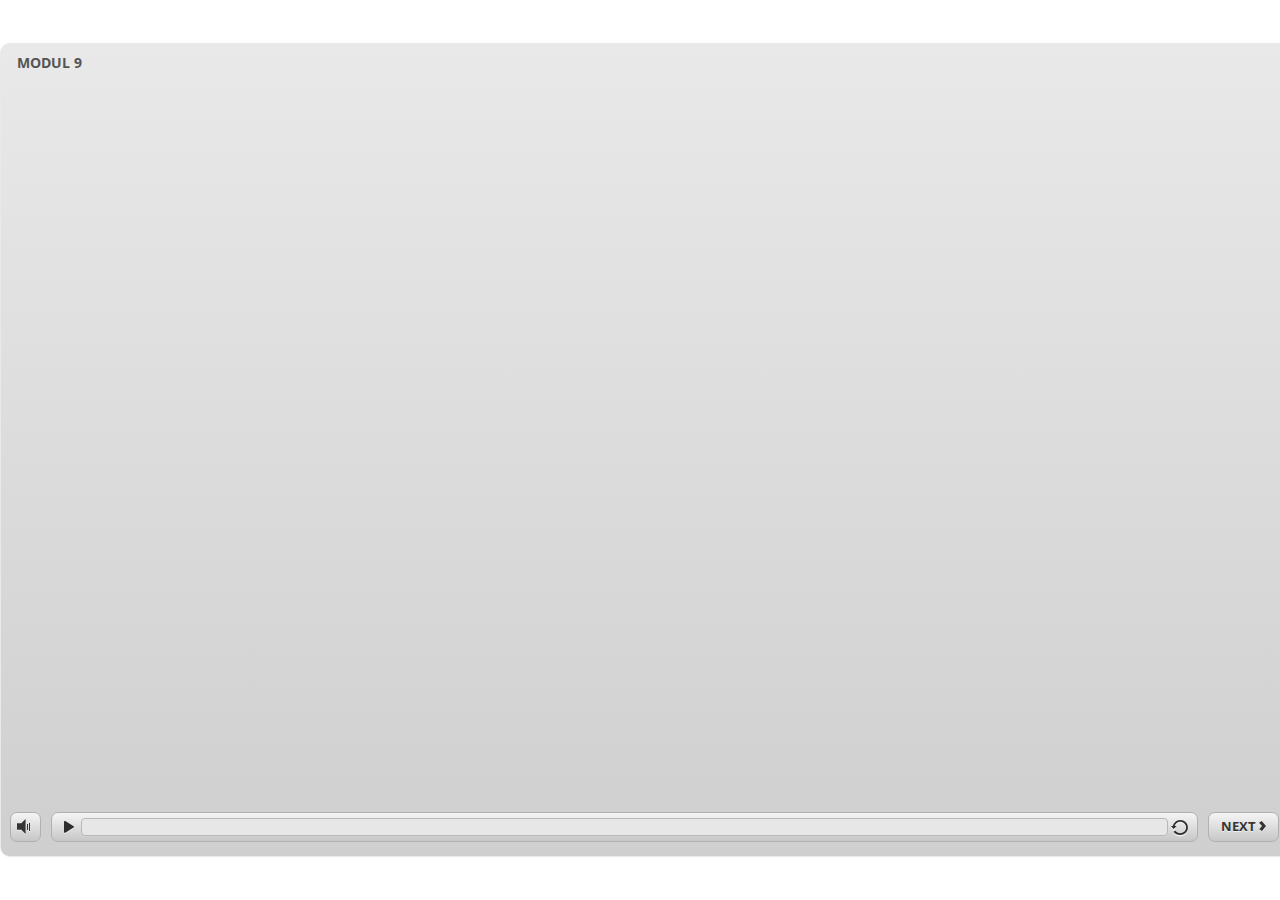
<file: index_lms.html>
<html>
<head>
    <title>MODUL 9 </title>
    <meta http-equiv="x-ua-compatible" content="IE=edge" />
    <style>
        body {
            background: #ffffff;
            overflow: hidden;
        }

        html, body, table {
            height: 100%;
            width: 100%;
            margin: 0;
            padding: 0;
            border: 0;
        }

        table td {
            vertical-align: middle;
            text-align: center;
        }

        #nosupport {
            background: #f5f5f5;
            margin: 50px 65px;
            border: 1px solid #d5d5d5;
            width: calc(100% - 130px);
            height: calc(100% - 100px);
        }

        p {
            font-family: 'Helvetica Neue', Helvetica, Arial, Verdana, sans-serif;
            font-size: 12pt;
            color: #303030;
        }

        a {
            color: #2D9DDA;
            text-decoration: none !important;
        }

    </style>
    <script>
        var html5Supported = true,
                showWarning = false;

        function displayWarning() {
            if (showWarning) {
                document.getElementById('nosupport').style.visibility = 'visible';
            }
        }

    </script>
    <!--[if lte IE 9]><script>html5Supported = false;</script><![endif]-->

    <script type="text/javascript">
        (function () {
            var settings = {
                runtimeOrder: [{"type":"html5","url":"index_lms_html5.html"},{"type":"flash","url":"index_lms_flash.html"}]
            };

            var detection = {
                agent: navigator.userAgent,

                flashEnabled: function () {
                    var description, version, flashAX,
                            plugin = navigator.plugins["Shockwave Flash"];

                    if (plugin != null) {
                        description = plugin.description.split(" ");
                        version = Number(description[description.length - 2]);

                        return (version >= 10) || isNaN(version);
                    } else {
                        try {
                            flashAX = new ActiveXObject("ShockwaveFlash.ShockwaveFlash.10");
                            return (flashAX != null);
                        } catch (e) {
                        }
                    }

                    return false;
                },

                html5Enabled: function () {
                    return html5Supported;
                },

                ampEnabled: function () {
                    return false;
                },

                isIOS: function () {
                    return (this.agent.indexOf("AppleWebKit/") > -1 && this.agent.indexOf("Mobile/") > -1)
                },

                isAndroid: function () {
                    return (this.agent.indexOf("Android") > -1);
                },

                isIPad: function () {
                    return (this.agent.indexOf("iPad") > -1);
                }
            };

            var router = {

                init: function () {
                    var i,
                            redirected = false,
                            order = settings.runtimeOrder,
                            launchMap = {
                                flash: {
                                    isEnabled: 'flashEnabled',
                                    delim: '?'
                                },
                                html5: {
                                    isEnabled: 'html5Enabled',
                                    delim: '?'
                                },
                                amp: {
                                    isEnabled: 'ampEnabled',
                                    delim: '#'
                                }
                            };

                    for (i = 0; i < order.length; i++) {
                        var launchInfo = launchMap[order[i].type],
                                url = order[i].url;

                        if (detection[launchInfo.isEnabled]()) {
                            this.redirect(url, launchInfo.delim);
                            redirected = true;
                            break;
                        }
                    }

                    if (!redirected) {
                        showWarning = true;
                    }
                },

                getQueryString: function (params) {
                    params = params || [];
                    var i,
                            queryString = document.location.search.substr(1),
                            paramArr = queryString.length > 0 ? queryString.split('&') : [];

                    for (i = 0; i < params.length; i++) {
                        paramArr.push([params[i].name, params[i].value].join('='));
                    }

                    return paramArr.join('&');
                },

                formatUrl: function (url, delim) {
                    delim = delim || '?';

                    var queryString = this.getQueryString();

                    if (queryString != null && queryString.length > 0) {
                        return [url, queryString].join(delim);
                    }

                    return url;
                },

                redirect: function (url, delim) {
                    window.location.replace(this.formatUrl(url, delim));
                }

            };

            router.init();
        })();
    </script>
</head>

<body onload="displayWarning()" style="height: 100%;">
<div id="nosupport" style="visibility: hidden;">
    <table>
        <tr>
            <td>
                <p>
                    <svg xmlns="http://www.w3.org/2000/svg" width="90.2" height="74.9" viewBox="0 0 90 75" version="1.1">
                        <g transform="scale(.1)">
                            <path d="m409 7c54-25 106 20 130 66 106 170 213 340 320 510 17 28 32 63 19 96-14 36-55 51-91 51-224 1-448 0-672 0-35 1-76-3-100-33-26-32-15-77 5-108 107-173 216-344 324-517 16-26 35-53 65-65z"
                                  fill="#4c4c4c"/>
                            <path d="m419 57c26-20 55 4 68 27 109 174 218 348 328 522 9 17 23 35 17 55-11 20-36 18-55 19-224 0-447 0-670 0-20-1-46 1-57-19-5-18 6-34 14-48 109-174 218-348 327-522 9-12 17-25 28-34z"
                                  fill="#f5f5f5"/>
                            <path d="m429 179c25-12 58 8 56 35-1 81-5 161-10 242 2 32-49 39-57 9-7-73-6-146-11-219-1-24-4-56 22-67zM430 539 430 539 430 539c45-24 80 53 32 72-45 24-80-53-32-72z"
                                  fill="#4c4c4c"/>
                        </g>
                    </svg>
                </p>
                <p>This course cannot be played.</p>
                <p><a href="https://ipc.articulate.com/slw/3/en/cannotplay/">Learn More</a></p>

            </td>
        </tr>
    </table>
</div>
</body>

</html>
</file>
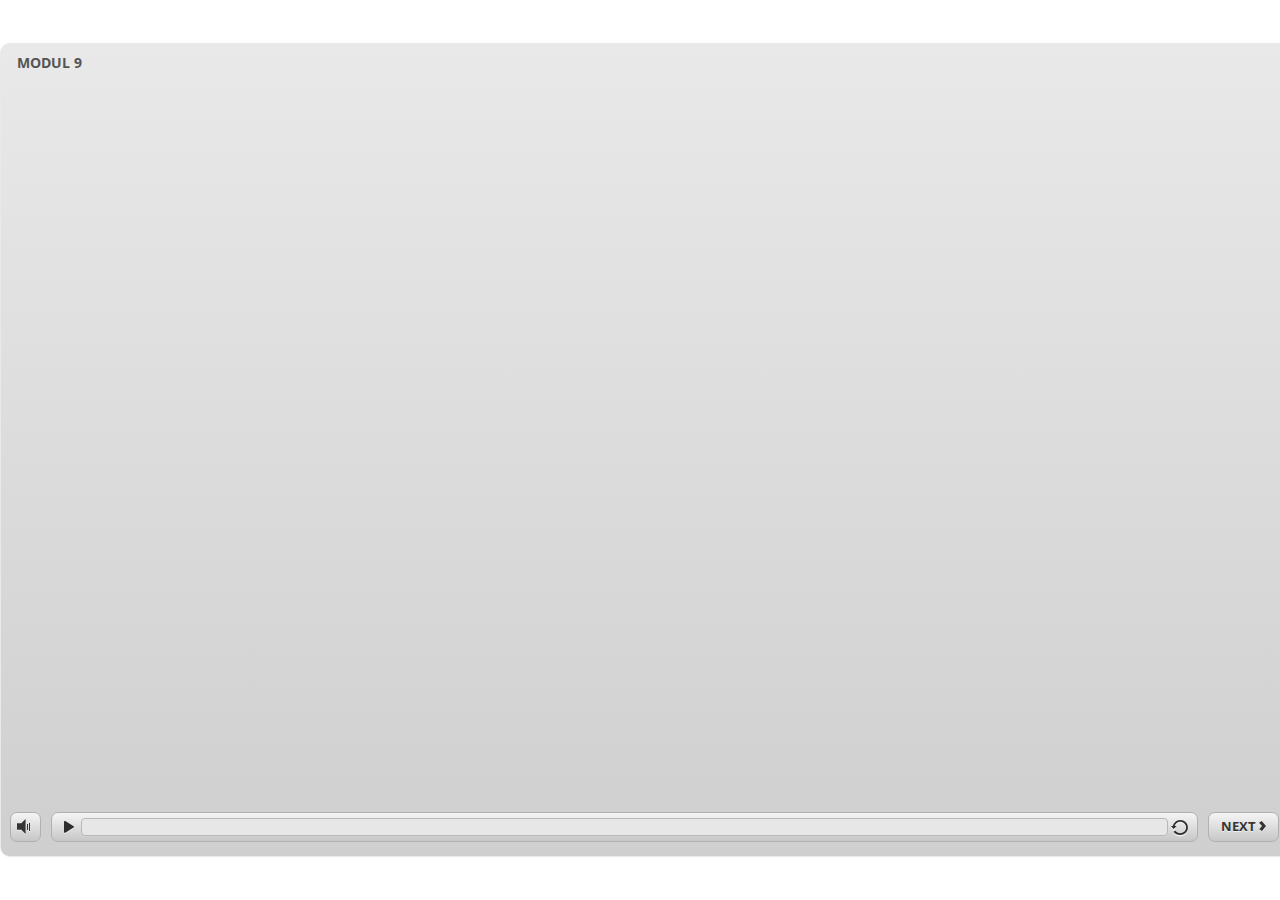
<file: index_lms_html5.html>
<!DOCTYPE html>
<html lang="en-US">
<head>
  <meta charset="utf-8">
  <!-- Created using Storyline 3 - http://www.articulate.com  -->
  <!-- version: 3.10.22406.0 -->
  <title>MODUL 9 </title>
  <meta http-equiv="x-ua-compatible" content="IE=edge" />
  <meta name="viewport" content="width=device-width, initial-scale=1.0, user-scalable=no, shrink-to-fit=no, minimal-ui" />
  <meta name="apple-mobile-web-app-capable" content="yes" />
  <style>
    html, body { height: 100%; padding: 0; margin: 0 }
    #app { height: 100%; width: 100%; }
  </style>
  <script src="lms/APIConstants.js" charset="utf-8"></script>
        <script src="lms/Configuration.js" charset="utf-8"></script>
        <script src="lms/UtilityFunctions.js" charset="utf-8"></script>
        <script src="lms/SCORM2004Functions.js" charset="utf-8"></script>
        <script src="lms/SCORMFunctions.js" charset="utf-8"></script>
        <script src="lms/AICCFunctions.js" charset="utf-8"></script>
        <script src="lms/NONEFunctions.js" charset="utf-8"></script>
        <script src="lms/LMSAPI.js" charset="utf-8"></script>
        <script src="lms/API.js" charset="utf-8"></script>

        <script>
          strContentLocation = "story_html5.html";
          window.scormdriver_content = window;
          function LoadContent(){}
        </script>
  <script>window.THREE = { };</script>
</head>
<body style="background: #FFFFFF" class="cs-HTML theme-classic">
  <!-- 360 -->
  <script>!function(e){function n(e,i){return e.test(i)}function i(e){var i=e||navigator.userAgent,o=i.split("[FBAN");if(void 0!==o[1]&&(i=o[0]),this.apple={phone:n(t,i),ipod:n(d,i),tablet:!n(t,i)&&n(s,i),device:n(t,i)||n(d,i)||n(s,i)},this.amazon={phone:n(h,i),tablet:!n(h,i)&&n(a,i),device:n(h,i)||n(a,i)},this.android={phone:n(h,i)||n(b,i),tablet:!n(h,i)&&!n(b,i)&&(n(a,i)||n(r,i)),device:n(h,i)||n(a,i)||n(b,i)||n(r,i)},this.windows={phone:n(l,i),tablet:n(p,i),device:n(l,i)||n(p,i)},this.other={blackberry:n(f,i),blackberry10:n(u,i),opera:n(c,i),firefox:n(A,i),chrome:n(w,i),device:n(f,i)||n(u,i)||n(c,i)||n(A,i)||n(w,i)},this.seven_inch=n(v,i),this.any=this.apple.device||this.android.device||this.windows.device||this.other.device||this.seven_inch,this.phone=this.apple.phone||this.android.phone||this.windows.phone,this.tablet=this.apple.tablet||this.android.tablet||this.windows.tablet,"undefined"==typeof window)return this}function o(){var e=new i;return e.Class=i,e}var t=/iPhone/i,d=/iPod/i,s=/iPad/i,b=/(?=.*\bAndroid\b)(?=.*\bMobile\b)/i,r=/Android/i,h=/(?=.*\bAndroid\b)(?=.*\bSD4930UR\b)/i,a=/(?=.*\bAndroid\b)(?=.*\b(?:KFOT|KFTT|KFJWI|KFJWA|KFSOWI|KFTHWI|KFTHWA|KFAPWI|KFAPWA|KFARWI|KFASWI|KFSAWI|KFSAWA)\b)/i,l=/IEMobile/i,p=/(?=.*\bWindows\b)(?=.*\bARM\b)/i,f=/BlackBerry/i,u=/BB10/i,c=/Opera Mini/i,w=/(CriOS|Chrome)(?=.*\bMobile\b)/i,A=/(?=.*\bFirefox\b)(?=.*\bMobile\b)/i,v=new RegExp("(?:Nexus 7|BNTV250|Kindle Fire|Silk|GT-P1000)","i");"undefined"!=typeof module&&module.exports&&"undefined"==typeof window?module.exports=i:"undefined"!=typeof module&&module.exports&&"undefined"!=typeof window?module.exports=o():"function"==typeof define&&define.amd?define("isMobile",[],e.isMobile=o()):e.isMobile=o()}(this);
    window.isMobile.apple.tablet = window.isMobile.apple.tablet ||
      (navigator.platform === 'MacIntel' && navigator.maxTouchPoints > 1);
    window.isMobile.apple.device = window.isMobile.apple.device || window.isMobile.apple.tablet;
    window.isMobile.tablet = window.isMobile.tablet || window.isMobile.apple.tablet;
    window.isMobile.any = window.isMobile.any || window.isMobile.apple.tablet;
  </script>

  <div id="focus-sink" aria-hidden="true" tabIndex=-1"></div>

  <div id="preso"></div>
  <script>
    window.DS = {};
    window.globals = {
      DATA_PATH_BASE: '',
      HAS_FRAME: true,
      HAS_SLIDE: true,

      lmsPresent: true,
      tinCanPresent: false,
      cmi5Present: false,
      aoSupport: false,
      scale: 'noscale',
      captureRc: false,
      browserSize: 'optimal',
      bgColor: '#FFFFFF',
      features: '',
      themeName: 'classic',
      preloaderColor: '#FFFFFF',
      suppressAnalytics: false,
      productChannel: 'perpetual',
      publishSource: 'storyline',
      aid: '',
      cid: '8018a773-1578-4067-b5f1-25255c4f5a2c',
      playerVersion: '3.10.22406.0',
      maxIosVideoElements: 5,

      
      parseParams: function(qs) {
        if (window.globals.parsedParams != null) {
          return window.globals.parsedParams;
        }
        qs = (qs || window.location.search.substr(1)).split('+').join(' ');
        var params = {},
            tokens,
            re = /[?&]?([^=]+)=([^&]*)/g;

        while (tokens = re.exec(qs)) {
          params[decodeURIComponent(tokens[1]).trim()] =
            decodeURIComponent(tokens[2]).trim();
        }
        window.globals.parsedParams = params;
        return params;
      }

    };

    (function() {

      var classTypes = [ 'desktop', 'mobile', 'phone', 'tablet' ];

      var addDeviceClasses = function(prefix, testObj) {
        var curr, i;
        for (i = 0; i < classTypes.length; i++) {
          curr = classTypes[i];
          if (testObj[curr]) {
            document.body.classList.add(prefix + curr);
          }
        }
      };

      var params = window.globals.parseParams(),
          isDevicePreview = params.devicepreview === '1',
          isPhoneOverride = params.deviceType === 'phone' || (isDevicePreview && params.phone == '1'),
          isTabletOverride = (params.deviceType === 'tablet' || isDevicePreview) && !isPhoneOverride,
          isMobileOverride = isPhoneOverride || isTabletOverride;

      var deviceView = {
        desktop: !window.isMobile.any && !isMobileOverride,
        mobile: window.isMobile.any || isMobileOverride,
        phone: isPhoneOverride || (window.isMobile.phone && !isTabletOverride),
        tablet: isTabletOverride || window.isMobile.tablet
      };

      window.globals.deviceView = deviceView;
      window.isMobile.desktop = !window.isMobile.any;
      window.isMobile.mobile = window.isMobile.any;

      addDeviceClasses('view-', deviceView);

    })();
  </script>
  
  <script src='story_content/user.js' type=text/javascript></script>
  <div class="slide-loader"></div>

  <script type="text/javascript">
    if (window.globals.deviceView.isMobile) { var doc = document, loader = doc.body.querySelector('.slide-loader'); [ 1, 2, 3 ].forEach(function(n) { var d = doc.createElement('div'); d.style.backgroundColor = window.globals.preloaderColor; d.classList.add('mobile-loader-dot'); d.classList.add('dot' + n); loader.appendChild(d); }); }
  </script>

  <div class="mobile-load-title-overlay" style="display: none">
    <div class="mobile-load-title">MODUL 9 </div>
  </div>

  <div class="mobile-chrome-warning"></div>

  <script>
    
    if (window.autoSpider && window.vInterfaceObject) {
      document.querySelector('.mobile-load-title-overlay').style.display = 'none';
    }
  </script>

  <iframe name="AICCComm" src="lms/AICCComm.html" style="display:none;"></iframe>
        <iframe name="rusticisoftware_aicc_results" src="lms/blank.html" style="display:none;"></iframe>
        <iframe name="NothingFrame" src="lms/blank.html" style="display:none;"></iframe>

  <link rel="stylesheet" href="html5/data/css/output.min.css" data-noprefix />
</body>
<script src="html5/lib/scripts/ds-bootstrap.min.js"></script>
</html>
</file>
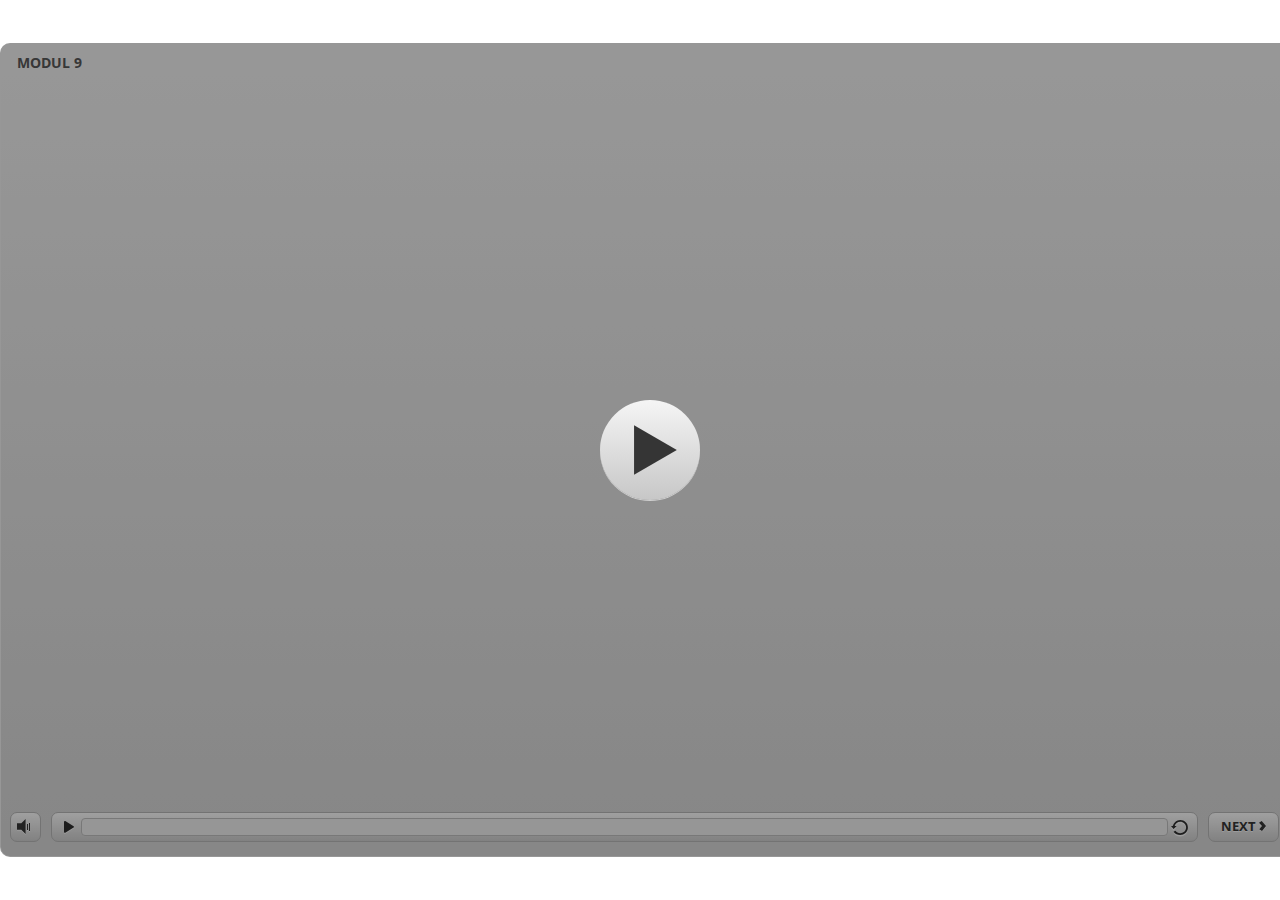
<file: story_html5.html>
<!DOCTYPE html>
<html lang="en-US">
<head>
  <meta charset="utf-8">
  <!-- Created using Storyline 3 - http://www.articulate.com  -->
  <!-- version: 3.10.22406.0 -->
  <title>MODUL 9 </title>
  <meta http-equiv="x-ua-compatible" content="IE=edge" />
  <meta name="viewport" content="width=device-width, initial-scale=1.0, user-scalable=no, shrink-to-fit=no, minimal-ui" />
  <meta name="apple-mobile-web-app-capable" content="yes" />
  <style>
    html, body { height: 100%; padding: 0; margin: 0 }
    #app { height: 100%; width: 100%; }
  </style>
  
  <script>window.THREE = { };</script>
</head>
<body style="background: #FFFFFF" class="cs-HTML theme-classic">
  <!-- 360 -->
  <script>!function(e){function n(e,i){return e.test(i)}function i(e){var i=e||navigator.userAgent,o=i.split("[FBAN");if(void 0!==o[1]&&(i=o[0]),this.apple={phone:n(t,i),ipod:n(d,i),tablet:!n(t,i)&&n(s,i),device:n(t,i)||n(d,i)||n(s,i)},this.amazon={phone:n(h,i),tablet:!n(h,i)&&n(a,i),device:n(h,i)||n(a,i)},this.android={phone:n(h,i)||n(b,i),tablet:!n(h,i)&&!n(b,i)&&(n(a,i)||n(r,i)),device:n(h,i)||n(a,i)||n(b,i)||n(r,i)},this.windows={phone:n(l,i),tablet:n(p,i),device:n(l,i)||n(p,i)},this.other={blackberry:n(f,i),blackberry10:n(u,i),opera:n(c,i),firefox:n(A,i),chrome:n(w,i),device:n(f,i)||n(u,i)||n(c,i)||n(A,i)||n(w,i)},this.seven_inch=n(v,i),this.any=this.apple.device||this.android.device||this.windows.device||this.other.device||this.seven_inch,this.phone=this.apple.phone||this.android.phone||this.windows.phone,this.tablet=this.apple.tablet||this.android.tablet||this.windows.tablet,"undefined"==typeof window)return this}function o(){var e=new i;return e.Class=i,e}var t=/iPhone/i,d=/iPod/i,s=/iPad/i,b=/(?=.*\bAndroid\b)(?=.*\bMobile\b)/i,r=/Android/i,h=/(?=.*\bAndroid\b)(?=.*\bSD4930UR\b)/i,a=/(?=.*\bAndroid\b)(?=.*\b(?:KFOT|KFTT|KFJWI|KFJWA|KFSOWI|KFTHWI|KFTHWA|KFAPWI|KFAPWA|KFARWI|KFASWI|KFSAWI|KFSAWA)\b)/i,l=/IEMobile/i,p=/(?=.*\bWindows\b)(?=.*\bARM\b)/i,f=/BlackBerry/i,u=/BB10/i,c=/Opera Mini/i,w=/(CriOS|Chrome)(?=.*\bMobile\b)/i,A=/(?=.*\bFirefox\b)(?=.*\bMobile\b)/i,v=new RegExp("(?:Nexus 7|BNTV250|Kindle Fire|Silk|GT-P1000)","i");"undefined"!=typeof module&&module.exports&&"undefined"==typeof window?module.exports=i:"undefined"!=typeof module&&module.exports&&"undefined"!=typeof window?module.exports=o():"function"==typeof define&&define.amd?define("isMobile",[],e.isMobile=o()):e.isMobile=o()}(this);
    window.isMobile.apple.tablet = window.isMobile.apple.tablet ||
      (navigator.platform === 'MacIntel' && navigator.maxTouchPoints > 1);
    window.isMobile.apple.device = window.isMobile.apple.device || window.isMobile.apple.tablet;
    window.isMobile.tablet = window.isMobile.tablet || window.isMobile.apple.tablet;
    window.isMobile.any = window.isMobile.any || window.isMobile.apple.tablet;
  </script>

  <div id="focus-sink" aria-hidden="true" tabIndex=-1"></div>

  <div id="preso"></div>
  <script>
    window.DS = {};
    window.globals = {
      DATA_PATH_BASE: '',
      HAS_FRAME: true,
      HAS_SLIDE: true,

      lmsPresent: true,
      tinCanPresent: false,
      cmi5Present: false,
      aoSupport: false,
      scale: 'noscale',
      captureRc: false,
      browserSize: 'optimal',
      bgColor: '#FFFFFF',
      features: '',
      themeName: 'classic',
      preloaderColor: '#FFFFFF',
      suppressAnalytics: false,
      productChannel: 'perpetual',
      publishSource: 'storyline',
      aid: '',
      cid: '8018a773-1578-4067-b5f1-25255c4f5a2c',
      playerVersion: '3.10.22406.0',
      maxIosVideoElements: 5,

      
      parseParams: function(qs) {
        if (window.globals.parsedParams != null) {
          return window.globals.parsedParams;
        }
        qs = (qs || window.location.search.substr(1)).split('+').join(' ');
        var params = {},
            tokens,
            re = /[?&]?([^=]+)=([^&]*)/g;

        while (tokens = re.exec(qs)) {
          params[decodeURIComponent(tokens[1]).trim()] =
            decodeURIComponent(tokens[2]).trim();
        }
        window.globals.parsedParams = params;
        return params;
      }

    };

    (function() {

      var classTypes = [ 'desktop', 'mobile', 'phone', 'tablet' ];

      var addDeviceClasses = function(prefix, testObj) {
        var curr, i;
        for (i = 0; i < classTypes.length; i++) {
          curr = classTypes[i];
          if (testObj[curr]) {
            document.body.classList.add(prefix + curr);
          }
        }
      };

      var params = window.globals.parseParams(),
          isDevicePreview = params.devicepreview === '1',
          isPhoneOverride = params.deviceType === 'phone' || (isDevicePreview && params.phone == '1'),
          isTabletOverride = (params.deviceType === 'tablet' || isDevicePreview) && !isPhoneOverride,
          isMobileOverride = isPhoneOverride || isTabletOverride;

      var deviceView = {
        desktop: !window.isMobile.any && !isMobileOverride,
        mobile: window.isMobile.any || isMobileOverride,
        phone: isPhoneOverride || (window.isMobile.phone && !isTabletOverride),
        tablet: isTabletOverride || window.isMobile.tablet
      };

      window.globals.deviceView = deviceView;
      window.isMobile.desktop = !window.isMobile.any;
      window.isMobile.mobile = window.isMobile.any;

      addDeviceClasses('view-', deviceView);

    })();
  </script>
  
  <script src='story_content/user.js' type=text/javascript></script>
  <div class="slide-loader"></div>

  <script type="text/javascript">
    if (window.globals.deviceView.isMobile) { var doc = document, loader = doc.body.querySelector('.slide-loader'); [ 1, 2, 3 ].forEach(function(n) { var d = doc.createElement('div'); d.style.backgroundColor = window.globals.preloaderColor; d.classList.add('mobile-loader-dot'); d.classList.add('dot' + n); loader.appendChild(d); }); }
  </script>

  <div class="mobile-load-title-overlay" style="display: none">
    <div class="mobile-load-title">MODUL 9 </div>
  </div>

  <div class="mobile-chrome-warning"></div>

  <script>
    
    if (window.autoSpider && window.vInterfaceObject) {
      document.querySelector('.mobile-load-title-overlay').style.display = 'none';
    }
  </script>

  

  <link rel="stylesheet" href="html5/data/css/output.min.css" data-noprefix />
</body>
<script src="html5/lib/scripts/ds-bootstrap.min.js"></script>
</html>
</file>
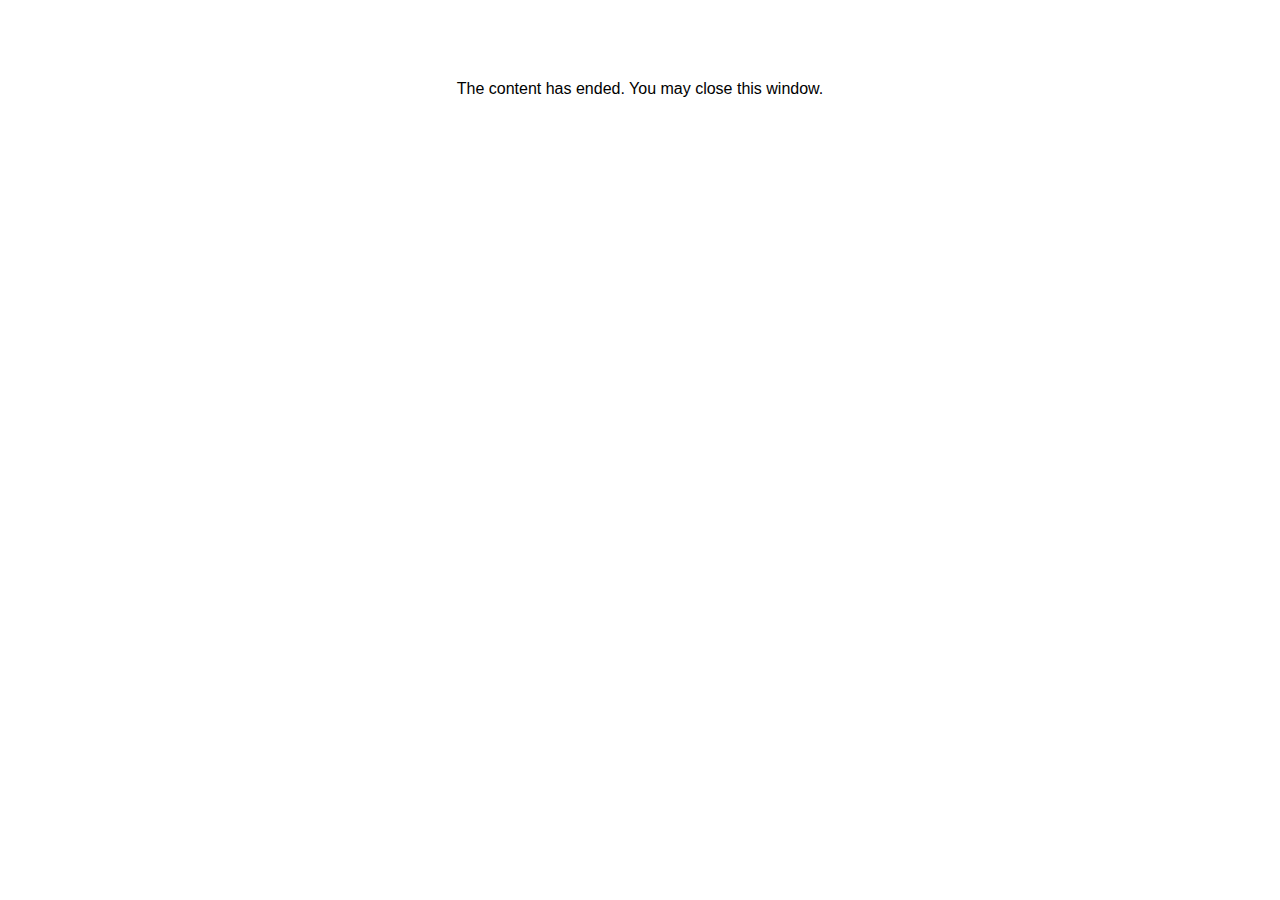
<file: lms/goodbye.html>
<html><body bgcolor="#ffffff">
<center>
<br><br><br><br><font face="Open Sans, articulate, tahoma, arial" size="3" color: "#333333">
The content has ended. You may close this window.
</font>
</center>
</body></html>
</file>
<file: html5/data/css/output.min.css>
@font-face {
  font-family: 'Open SansBold CharsBoldBDB1D9F6';
  src: url('[data-uri]');
  font-style: normal;
  font-weight: normal;
}
@font-face {
  font-family: 'Open Sans Charset1_ 5ay4028C3AB';
  src: url('[data-uri]');
  font-style: normal;
  font-weight: normal;
}
@font-face {
  font-family: 'Open Sans Charset0_v9TY33EDE6F2';
  src: url('[data-uri]');
  font-style: normal;
  font-weight: normal;
}
.cs-npxnabnsnfns10110000101 .cs-infopanel  {
  box-shadow: 0 1px 0 rgba(184, 184, 184, 1);
  background: rgba(255, 255, 255, 1);
}
.cs-npxnabnsnfns10110000101 .cs-infopanel .cs-link {
  color: rgba(124, 34, 128, 1);
}
.cs-npxnabnsnfns10110000101 .cs-infopanel .cs-link:hover {
  color: rgba(0, 0, 238, 1);
}
.cs-npxnabnsnfns10110000101 .cs-infopanel .cs-name {
  color: rgba(68, 68, 68, 1);
}
.cs-npxnabnsnfns10110000101 .cs-infopanel .cs-title {
  color: rgba(153, 153, 153, 1);
}
.cs-npxnabnsnfns10110000101 .cs-infopanelpopup  {
  box-shadow: 0 1px 0 rgba(184, 184, 184, 1);
  background: linear-gradient(180deg, rgba(233, 233, 233, 1) 0%, rgba(207, 207, 207, 1) 100%);
}
.cs-npxnabnsnfns10110000101 .cs-infopanelpopup .cs-link {
  color: rgba(124, 34, 128, 1);
}
.cs-npxnabnsnfns10110000101 .cs-infopanelpopup .cs-link:hover {
  color: rgba(0, 0, 238, 1);
}
.cs-npxnabnsnfns10110000101 .cs-infopanelpopup .cs-name {
  color: rgba(68, 68, 68, 1);
}
.cs-npxnabnsnfns10110000101 .cs-infopanelpopup .cs-bio {
  color: rgba(153, 153, 153, 1);
}
.cs-npxnabnsnfns10110000101 .cs-timer  {
  color: rgba(85, 85, 85, 1);
}
.cs-npxnabnsnfns10110000101 .cs-duration stop:first-child {
  stop-color: rgba(0, 215, 255, 1);
}
.cs-npxnabnsnfns10110000101 .cs-duration stop:last-child {
  stop-color: rgba(0, 171, 255, 1);
}
.cs-npxnabnsnfns10110000101 .cs-elapsed stop:first-child {
  stop-color: rgba(254, 227, 71, 1);
}
.cs-npxnabnsnfns10110000101 .cs-elapsed stop:last-child {
  stop-color: rgba(252, 204, 42, 1);
}
.cs-npxnabnsnfns10110000101 .cs-timer .cs-pie .cs-innerstroke {
  stroke: rgba(199, 199, 199, 1);
}
.cs-npxnabnsnfns10110000101 .cs-timer .cs-pie .cs-innerborder {
  stroke: rgba(255, 255, 255, 1);
}
.cs-npxnabnsnfns10110000101 .cs-window  {
  box-shadow: 0 8px 5px rgba(0, 0, 0, 0.2);
  border-color: rgba(234, 234, 234, 1);
  background: rgba(243, 243, 243, 1);
  color: rgba(85, 85, 85, 1);
}
.cs-npxnabnsnfns10110000101 .cs-window .cs-diva {
  border-color: rgba(247, 247, 247, 1);
}
.cs-npxnabnsnfns10110000101 .cs-window .cs-divb {
  border-color: rgba(211, 211, 211, 1);
}
.cs-npxnabnsnfns10110000101 .cs-editor .cs-editor-slide {
  color: rgba(85, 85, 85, 1);
}
.cs-npxnabnsnfns10110000101 .cs-editor .cs-editor-html {
  color: rgba(68, 68, 68, 1);
}
.cs-npxnabnsnfns10110000101 .cs-editor .cs-editor-button {
  text-shadow: 0 1px 0 rgba(240, 240, 240, 1);
  color: rgba(53, 53, 53, 1);
  border-color: rgba(177, 177, 177, 1);
  background: linear-gradient(180deg, rgba(245, 245, 245, 1) 0%, rgba(199, 199, 199, 1) 100%);
}
.cs-npxnabnsnfns10110000101 .cs-editor .cs-editor-button:hover {
  background: linear-gradient(180deg, rgba(242, 242, 242, 1) 0%, rgba(175, 175, 175, 1) 100%);
}
.cs-npxnabnsnfns10110000101 .cs-editor .cs-editor-button:active {
  background: linear-gradient(180deg, rgba(199, 199, 199, 1) 0%, rgba(244, 244, 244, 1) 100%);
}
.cs-npxnabnsnfns10110000101 .cs-listitem  {
  color: rgba(53, 53, 53, 1);
  border-color: rgba(223, 223, 223, 1);
}
.cs-npxnabnsnfns10110000101 .cs-listitem.cs-viewed {
  color: rgba(144, 144, 144, 1);
}
.cs-npxnabnsnfns10110000101 .cs-listitem.cs-selected {
  color: rgba(53, 53, 53, 1);
  background: rgba(192, 226, 241, 1);
}
.cs-npxnabnsnfns10110000101 .cs-listitem.cs-selected:hover {
  background: rgba(192, 226, 241, 1);
}
.cs-npxnabnsnfns10110000101 .cs-listitem.cs-selected.hover {
  background: rgba(192, 226, 241, 1);
}
.cs-npxnabnsnfns10110000101 .cs-listitem.cs-selected:focus {
  background: rgba(192, 226, 241, 1);
}
.cs-npxnabnsnfns10110000101 .cs-listitem .cs-icon-carrot {
  fill: rgba(53, 53, 53, 1);
}
.cs-npxnabnsnfns10110000101 .cs-listitem .cs-icon-carrot .cs-shadow {
  fill: rgba(255, 255, 255, 1);
}
.cs-npxnabnsnfns10110000101 .cs-listitem:hover {
  background: rgba(230, 230, 230, 1);
}
.cs-npxnabnsnfns10110000101 .cs-listitem.hover {
  background: rgba(230, 230, 230, 1);
}
.cs-npxnabnsnfns10110000101 .cs-listitem:focus {
  background: rgba(230, 230, 230, 1);
}
.cs-npxnabnsnfns10110000101 .cs-glossary  {
  color: rgba(53, 53, 53, 1);
}
.cs-npxnabnsnfns10110000101 .cs-glossary .cs-scrolling-panel {
  background: rgba(231, 231, 231, 1);
}
.cs-npxnabnsnfns10110000101 .cs-glossary .cs-term.cs-selected .cs-choice-list-trigger {
  color: rgba(53, 53, 53, 1);
  background: rgba(192, 226, 241, 1);
}
.cs-npxnabnsnfns10110000101 .cs-glossary .cs-term.cs-selected .cs-choice-list-trigger:focus {
  color: rgba(53, 53, 53, 1);
  background: rgba(192, 226, 241, 1);
}
.cs-npxnabnsnfns10110000101 .cs-glossary .cs-term:hover .cs-choice-list-trigger {
  background: rgba(230, 230, 230, 1);
}
.cs-npxnabnsnfns10110000101 .cs-glossary .cs-term.hover .cs-choice-list-trigger {
  background: rgba(230, 230, 230, 1);
}
.cs-npxnabnsnfns10110000101 .cs-glossary .cs-term .cs-choice-list-trigger:focus {
  background: rgba(230, 230, 230, 1);
}
.cs-npxnabnsnfns10110000101 .cs-glossary .cs-diva {
  border-color: rgba(226, 226, 226, 1);
}
.cs-npxnabnsnfns10110000101 .cs-glossary .cs-divb {
  border-color: rgba(226, 226, 226, 1);
}
.cs-npxnabnsnfns10110000101 .cs-glossary .cs-divc {
  border-color: rgba(250, 250, 250, 1);
}
.cs-npxnabnsnfns10110000101 .cs-glossary .cs-heading {
  color: rgba(68, 68, 68, 1);
}
.cs-npxnabnsnfns10110000101 .cs-resource .cs-separator {
  border-color: rgba(224, 224, 224, 1);
}
.cs-npxnabnsnfns10110000101 .cs-outline  {
  color: rgba(68, 68, 68, 1);
}
.cs-npxnabnsnfns10110000101 .cs-outline .cs-diva {
  border-color: rgba(198, 198, 198, 1);
}
.cs-npxnabnsnfns10110000101 .cs-outline .cs-divb {
  border-color: rgba(249, 249, 249, 1);
}
.cs-npxnabnsnfns10110000101 .cs-outline .cs-divc {
  border-color: rgba(225, 225, 225, 1);
}
.cs-npxnabnsnfns10110000101 .cs-outline .cs-search-filter:hover {
  color: rgba(0, 0, 238, 1);
}
.cs-npxnabnsnfns10110000101 .cs-outline .cs-search-filter.hover {
  color: rgba(0, 0, 238, 1);
}
.cs-npxnabnsnfns10110000101 .cs-transcript  {
  color: rgba(68, 68, 68, 1);
}
.cs-npxnabnsnfns10110000101 .cs-transcript .cs-div {
  border-color: rgba(225, 225, 225, 1);
}
.cs-npxnabnsnfns10110000101 .cs-tabs:not(.topmenu-item) {
  color: rgba(85, 85, 85, 1);
}
.cs-npxnabnsnfns10110000101 .cs-tabs .cs-inner-button:not(.topmenu-item) {
  text-shadow: 0 1px 0 rgba(240, 240, 240, 1);
}
.cs-npxnabnsnfns10110000101 .cs-tabs:hover:not(.topmenu-item) {
  color: rgba(51, 51, 51, 1);
}
.cs-npxnabnsnfns10110000101 .cs-tabs.cs-selected {
  background: rgba(243, 243, 243, 1);
  color: rgba(51, 51, 51, 1);
}
.cs-npxnabnsnfns10110000101 .cs-seekcontrol  {
  background: linear-gradient(180deg, rgba(245, 245, 245, 1) 0%, rgba(199, 199, 199, 1) 100%);
  border-color: rgba(177, 177, 177, 1);
}
.cs-npxnabnsnfns10110000101 .cs-seekcontrol .cs-button:hover .cs-icon {
  fill: rgba(85, 85, 85, 1);
}
.cs-npxnabnsnfns10110000101 .cs-seekcontrol .cs-button.hover .cs-icon {
  fill: rgba(85, 85, 85, 1);
}
.cs-npxnabnsnfns10110000101 .cs-seekcontrol .cs-button .cs-icon-shadow {
  fill: rgba(240, 240, 240, 1);
}
.cs-npxnabnsnfns10110000101 .cs-seekcontrol .cs-button .cs-icon {
  fill: rgba(45, 45, 45, 1);
}
.cs-npxnabnsnfns10110000101 .cs-seekcontrol .cs-seek .cs-fill {
  background: rgba(255, 255, 255, 1);
}
.cs-npxnabnsnfns10110000101 .cs-seekcontrol .cs-seek {
  background: rgba(231, 231, 231, 1);
  border-color: rgba(184, 184, 184, 1);
}
.cs-npxnabnsnfns10110000101 .cs-searchinput .cs-input {
  color: rgba(138, 138, 138, 1);
  border-color: rgba(173, 173, 173, 1);
  background: rgba(223, 223, 223, 1);
}
.cs-npxnabnsnfns10110000101 .cs-searchinput .cs-input:focus {
  color: rgba(51, 51, 51, 1);
  background: rgba(250, 250, 250, 1);
}
.cs-npxnabnsnfns10110000101 .cs-searchinput .cs-input:hover {
  box-shadow: inset 0 0 1px 0 rgba(107, 248, 255, 1);
}
.cs-npxnabnsnfns10110000101 .cs-searchinput .cs-input.hover {
  box-shadow: inset 0 0 1px 0 rgba(107, 248, 255, 1);
}
.cs-npxnabnsnfns10110000101 .cs-searchinput .cs-button .cs-icon {
  fill: rgba(138, 138, 138, 1);
}
.cs-npxnabnsnfns10110000101 .cs-searchinput .cs-button:hover {
  fill: linear-gradient(180deg, rgba(245, 245, 245, 1) 0%, rgba(199, 199, 199, 1) 100%);
}
.cs-npxnabnsnfns10110000101 .cs-searchinput .cs-button.hover {
  fill: linear-gradient(180deg, rgba(245, 245, 245, 1) 0%, rgba(199, 199, 199, 1) 100%);
}
.cs-npxnabnsnfns10110000101 .cs-menu  {
  box-shadow: 0 1px 0 rgba(184, 184, 184, 1);
  background: rgba(243, 243, 243, 1);
}
.cs-npxnabnsnfns10110000101 .cs-topmenu-item.active .cs-tab {
  background: rgba(243, 243, 243, 1);
}
.cs-npxnabnsnfns10110000101 .cs-logo  {
  box-shadow: 0 1px 0 rgba(184, 184, 184, 1);
  background: rgba(255, 255, 255, 1);
}
.cs-npxnabnsnfns10110000101 .cs-checkbox  {
  color: rgba(68, 68, 68, 1);
}
.cs-npxnabnsnfns10110000101 .cs-checkbox:hover {
  border-color: rgba(107, 248, 255, 1);
}
.cs-npxnabnsnfns10110000101 .cs-checkbox.hover {
  border-color: rgba(107, 248, 255, 1);
}
.cs-npxnabnsnfns10110000101 .cs-checkbox .cs-box {
  color: rgba(255, 255, 255, 1);
  border-color: rgba(184, 184, 184, 1);
}
.cs-npxnabnsnfns10110000101 .cs-checkbox .cs-box:checked::after {
  color: rgba(51, 204, 0, 1);
}
.cs-npxnabnsnfns10110000101 .cs-button  {
  text-shadow: 0 1px 0 rgba(240, 240, 240, 1);
  color: rgba(53, 53, 53, 1);
  border-color: rgba(177, 177, 177, 1);
  background: linear-gradient(180deg, rgba(245, 245, 245, 1) 0%, rgba(199, 199, 199, 1) 100%);
  box-shadow: 0 1px 0 rgba(207, 207, 207, 1);
}
.cs-npxnabnsnfns10110000101 .cs-button .cs-icon {
  fill: rgba(53, 53, 53, 1);
}
.cs-npxnabnsnfns10110000101 .cs-button .cs-icon-shadow {
  fill: rgba(240, 240, 240, 1);
}
.cs-npxnabnsnfns10110000101 .cs-button:hover {
  background: linear-gradient(180deg, rgba(242, 242, 242, 1) 0%, rgba(175, 175, 175, 1) 100%);
}
.cs-npxnabnsnfns10110000101 .cs-button.hover {
  background: linear-gradient(180deg, rgba(242, 242, 242, 1) 0%, rgba(175, 175, 175, 1) 100%);
}
.cs-npxnabnsnfns10110000101 .cs-button:active {
  background: linear-gradient(180deg, rgba(199, 199, 199, 1) 0%, rgba(244, 244, 244, 1) 100%);
}
.cs-npxnabnsnfns10110000101 .cs-button.cs-disabled:hover {
  background: linear-gradient(180deg, rgba(245, 245, 245, 1) 0%, rgba(199, 199, 199, 1) 100%);
}
.cs-npxnabnsnfns10110000101 .cs-button.cs-disabled.hover {
  background: linear-gradient(180deg, rgba(245, 245, 245, 1) 0%, rgba(199, 199, 199, 1) 100%);
}
.cs-npxnabnsnfns10110000101 .cs-button.cs-disabled:active {
  background: linear-gradient(180deg, rgba(245, 245, 245, 1) 0%, rgba(199, 199, 199, 1) 100%);
}
.cs-npxnabnsnfns10110000101 .cs-button.cs-volume:hover {
  background: linear-gradient(180deg, rgba(245, 245, 245, 1) 0%, rgba(199, 199, 199, 1) 100%);
}
.cs-npxnabnsnfns10110000101 .cs-button.cs-volume.hover {
  background: linear-gradient(180deg, rgba(245, 245, 245, 1) 0%, rgba(199, 199, 199, 1) 100%);
}
.cs-npxnabnsnfns10110000101 .cs-button.cs-volume:active {
  background: linear-gradient(180deg, rgba(245, 245, 245, 1) 0%, rgba(199, 199, 199, 1) 100%);
}
.cs-npxnabnsnfns10110000101.cs-base  {
  color: rgba(85, 85, 85, 1);
  border-color: rgba(233, 233, 233, 1);
  background: linear-gradient(180deg, rgba(233, 233, 233, 1) 0%, rgba(207, 207, 207, 1) 100%);
}
.cs-npxnabnsnfns10110000101.cs-base .cs-separator .cs-diva {
  background: rgba(211, 211, 211, 1);
}
.cs-npxnabnsnfns10110000101.cs-base .cs-separator .cs-divb {
  background: rgba(247, 247, 247, 1);
}
.cs-npxnabnsnfns10110000101.cs-base .cs-topmenu-item.active .cs-tab {
  border-color: rgba(211, 211, 211, 1);
}
.cs-npxnabnsnfns10110000101.cs-base .cs-topmenu-item.active .cs-panel {
  border-color: rgba(211, 211, 211, 1);
}
.cs-npxnabnsnfns10110000101.cs-base .cs-left {
  background: linear-gradient(180deg, rgba(219, 219, 219, 1) 0%, rgba(195, 195, 195, 1) 100%);
}
.cs-npxnabnsnfns10110000101.cs-base .cs-area-primary .cs-slide-container {
  background: linear-gradient(180deg, rgba(233, 233, 233, 1) 0%, rgba(207, 207, 207, 1) 100%);
}
.cs-npxnabnsnfns10110000101 .cs-volume::-moz-range-thumb {
  border-color: rgba(165, 165, 165, 1);
  box-shadow: inset 0 0 1px 0 rgba(212, 212, 212, 1);
  background: rgba(200, 200, 200, 1);
}
.cs-npxnabnsnfns10110000101 .cs-volume::-ms-thumb {
  border-color: rgba(165, 165, 165, 1);
  box-shadow: inset 0 0 1px 0 rgba(212, 212, 212, 1);
  background: rgba(200, 200, 200, 1);
}
.cs-npxnabnsnfns10110000101 .cs-volume::-webkit-slider-thumb {
  border-color: rgba(165, 165, 165, 1);
  box-shadow: inset 0 0 1px 0 rgba(212, 212, 212, 1);
  background: rgba(200, 200, 200, 1);
}
.cs-npxnabnsnfns10110000101 .cs-volume::-moz-range-track {
  border-color: rgba(242, 242, 242, 1);
  background: linear-gradient(180deg, rgba(188, 188, 188, 1) 0%, rgba(188, 188, 188, 1) 50.196%, rgba(195, 195, 195, 1) 100%);
}
.cs-npxnabnsnfns10110000101 .cs-volume::-ms-track {
  border-color: rgba(242, 242, 242, 1);
  background: linear-gradient(180deg, rgba(188, 188, 188, 1) 0%, rgba(188, 188, 188, 1) 50.196%, rgba(195, 195, 195, 1) 100%);
}
.cs-npxnabnsnfns10110000101 .cs-volume::-webkit-slider-runnable-track {
  border-color: rgba(242, 242, 242, 1);
  background: linear-gradient(180deg, rgba(188, 188, 188, 1) 0%, rgba(188, 188, 188, 1) 50.196%, rgba(195, 195, 195, 1) 100%);
}
body.show-focus .tab-focus-box {
  border-color: rgba(255, 255, 0, 1);
}
.skipnav {
  border-color: rgba(255, 255, 0, 1);
}
.fn-npnxnanbsnfns00000000101 {
  font-family: 'Open SansD6FFC9F9';
  -webkit-font-variant-ligatures: no-common-ligatures;
  font-variant-ligatures: no-common-ligatures;
}
.fn-pxabnsnfns00000000101 {
  font-family: 'Open SansD6FFC9F9';
  -webkit-font-variant-ligatures: no-common-ligatures;
  font-variant-ligatures: no-common-ligatures;
}
.fn-npxnabnsnfns00000000101 {
  font-family: 'Open SansD6FFC9F9';
  -webkit-font-variant-ligatures: no-common-ligatures;
  font-variant-ligatures: no-common-ligatures;
}
.fn-npnxnanbnsnfns00000000101 {
  font-family: 'Open SansD6FFC9F9';
  -webkit-font-variant-ligatures: no-common-ligatures;
  font-variant-ligatures: no-common-ligatures;
}
.fn-pxabnsnfns00000000100 {
  font-family: 'Open SansD6FFC9F9';
  -webkit-font-variant-ligatures: no-common-ligatures;
  font-variant-ligatures: no-common-ligatures;
}
.fn-npxnabnsnfns10110000101 {
  font-family: 'Open SansD6FFC9F9';
  -webkit-font-variant-ligatures: no-common-ligatures;
  font-variant-ligatures: no-common-ligatures;
}
.fn-pnxanbnsnfns00000000101 {
  font-family: 'Open SansD6FFC9F9';
  -webkit-font-variant-ligatures: no-common-ligatures;
  font-variant-ligatures: no-common-ligatures;
}
.fn-pxabnsnfns10110000101 {
  font-family: 'Open SansD6FFC9F9';
  -webkit-font-variant-ligatures: no-common-ligatures;
  font-variant-ligatures: no-common-ligatures;
}
@font-face {
  font-family: 'Open SansD6FFC9F9';
  src: url('[data-uri]');
  font-style: normal;
  font-weight: bold;
}
@font-face {
  font-family: 'Open SansD6FFC9F9';
  src: url('[data-uri]');
  font-style: normal;
  font-weight: normal;
}
.cs-InvalidPromptSlide .cs-5WoSfB89Tn9-InvalidPromptSlide-btn0 {
  color: rgba(53, 53, 53, 1);
  border-color: rgba(177, 177, 177, 1);
  background: linear-gradient(180deg, rgba(245, 245, 245, 1) 0%, rgba(199, 199, 199, 1) 100%);
  text-shadow: 0 1px 0 rgba(240, 240, 240, 1);
}
.cs-InvalidPromptSlide .cs-5WoSfB89Tn9-InvalidPromptSlide-btn0 .cs-html {
  color: rgba(68, 68, 68, 1);
}
.cs-InvalidPromptSlide .cs-5WoSfB89Tn9-InvalidPromptSlide-btn0 .cs-slide {
  border-color: rgba(85, 85, 85, 1);
}
.cs-InvalidPromptSlide .cs-5WoSfB89Tn9-InvalidPromptSlide-btn0:hover {
  background: linear-gradient(180deg, rgba(242, 242, 242, 1) 0%, rgba(175, 175, 175, 1) 100%);
}
.cs-InvalidPromptSlide .cs-5WoSfB89Tn9-InvalidPromptSlide-btn0:active {
  background: linear-gradient(180deg, rgba(199, 199, 199, 1) 0%, rgba(244, 244, 244, 1) 100%);
}
.cs-PrintPromptSlide .cs-5WoSfB89Tn9-PrintPromptSlide-btn0 {
  color: rgba(53, 53, 53, 1);
  border-color: rgba(177, 177, 177, 1);
  background: linear-gradient(180deg, rgba(245, 245, 245, 1) 0%, rgba(199, 199, 199, 1) 100%);
  text-shadow: 0 1px 0 rgba(240, 240, 240, 1);
}
.cs-PrintPromptSlide .cs-5WoSfB89Tn9-PrintPromptSlide-btn0 .cs-html {
  color: rgba(68, 68, 68, 1);
}
.cs-PrintPromptSlide .cs-5WoSfB89Tn9-PrintPromptSlide-btn0 .cs-slide {
  border-color: rgba(85, 85, 85, 1);
}
.cs-PrintPromptSlide .cs-5WoSfB89Tn9-PrintPromptSlide-btn0:hover {
  background: linear-gradient(180deg, rgba(242, 242, 242, 1) 0%, rgba(175, 175, 175, 1) 100%);
}
.cs-PrintPromptSlide .cs-5WoSfB89Tn9-PrintPromptSlide-btn0:active {
  background: linear-gradient(180deg, rgba(199, 199, 199, 1) 0%, rgba(244, 244, 244, 1) 100%);
}
.cs-ScrollPromptSlide .cs-5WoSfB89Tn9-ScrollPromptSlide-btn0 {
  color: rgba(53, 53, 53, 1);
  border-color: rgba(177, 177, 177, 1);
  background: linear-gradient(180deg, rgba(245, 245, 245, 1) 0%, rgba(199, 199, 199, 1) 100%);
  text-shadow: 0 1px 0 rgba(240, 240, 240, 1);
}
.cs-ScrollPromptSlide .cs-5WoSfB89Tn9-ScrollPromptSlide-btn0 .cs-html {
  color: rgba(68, 68, 68, 1);
}
.cs-ScrollPromptSlide .cs-5WoSfB89Tn9-ScrollPromptSlide-btn0 .cs-slide {
  border-color: rgba(85, 85, 85, 1);
}
.cs-ScrollPromptSlide .cs-5WoSfB89Tn9-ScrollPromptSlide-btn0:hover {
  background: linear-gradient(180deg, rgba(242, 242, 242, 1) 0%, rgba(175, 175, 175, 1) 100%);
}
.cs-ScrollPromptSlide .cs-5WoSfB89Tn9-ScrollPromptSlide-btn0:active {
  background: linear-gradient(180deg, rgba(199, 199, 199, 1) 0%, rgba(244, 244, 244, 1) 100%);
}
.cs-ResumePromptSlide .cs-5WoSfB89Tn9-ResumePromptSlide-btn0 {
  color: rgba(53, 53, 53, 1);
  border-color: rgba(177, 177, 177, 1);
  background: linear-gradient(180deg, rgba(245, 245, 245, 1) 0%, rgba(199, 199, 199, 1) 100%);
  text-shadow: 0 1px 0 rgba(240, 240, 240, 1);
}
.cs-ResumePromptSlide .cs-5WoSfB89Tn9-ResumePromptSlide-btn0 .cs-html {
  color: rgba(68, 68, 68, 1);
}
.cs-ResumePromptSlide .cs-5WoSfB89Tn9-ResumePromptSlide-btn0 .cs-slide {
  border-color: rgba(85, 85, 85, 1);
}
.cs-ResumePromptSlide .cs-5WoSfB89Tn9-ResumePromptSlide-btn0:hover {
  background: linear-gradient(180deg, rgba(242, 242, 242, 1) 0%, rgba(175, 175, 175, 1) 100%);
}
.cs-ResumePromptSlide .cs-5WoSfB89Tn9-ResumePromptSlide-btn0:active {
  background: linear-gradient(180deg, rgba(199, 199, 199, 1) 0%, rgba(244, 244, 244, 1) 100%);
}
.cs-ResumePromptSlide .cs-5WoSfB89Tn9-ResumePromptSlide-btn1 {
  color: rgba(53, 53, 53, 1);
  border-color: rgba(177, 177, 177, 1);
  background: linear-gradient(180deg, rgba(245, 245, 245, 1) 0%, rgba(199, 199, 199, 1) 100%);
  text-shadow: 0 1px 0 rgba(240, 240, 240, 1);
}
.cs-ResumePromptSlide .cs-5WoSfB89Tn9-ResumePromptSlide-btn1 .cs-html {
  color: rgba(68, 68, 68, 1);
}
.cs-ResumePromptSlide .cs-5WoSfB89Tn9-ResumePromptSlide-btn1 .cs-slide {
  border-color: rgba(85, 85, 85, 1);
}
.cs-ResumePromptSlide .cs-5WoSfB89Tn9-ResumePromptSlide-btn1:hover {
  background: linear-gradient(180deg, rgba(242, 242, 242, 1) 0%, rgba(175, 175, 175, 1) 100%);
}
.cs-ResumePromptSlide .cs-5WoSfB89Tn9-ResumePromptSlide-btn1:active {
  background: linear-gradient(180deg, rgba(199, 199, 199, 1) 0%, rgba(244, 244, 244, 1) 100%);
}
.cs-ExternalInterfaceErrorSlide .cs-buttonOK {
  color: rgba(53, 53, 53, 1);
  border-color: rgba(177, 177, 177, 1);
  background: linear-gradient(180deg, rgba(245, 245, 245, 1) 0%, rgba(199, 199, 199, 1) 100%);
  text-shadow: 0 1px 0 rgba(240, 240, 240, 1);
}
.cs-ExternalInterfaceErrorSlide .cs-buttonOK .cs-html {
  color: rgba(68, 68, 68, 1);
}
.cs-ExternalInterfaceErrorSlide .cs-buttonOK .cs-slide {
  border-color: rgba(85, 85, 85, 1);
}
.cs-ExternalInterfaceErrorSlide .cs-buttonOK:hover {
  background: linear-gradient(180deg, rgba(242, 242, 242, 1) 0%, rgba(175, 175, 175, 1) 100%);
}
.cs-ExternalInterfaceErrorSlide .cs-buttonOK:active {
  background: linear-gradient(180deg, rgba(199, 199, 199, 1) 0%, rgba(244, 244, 244, 1) 100%);
}
</file>
